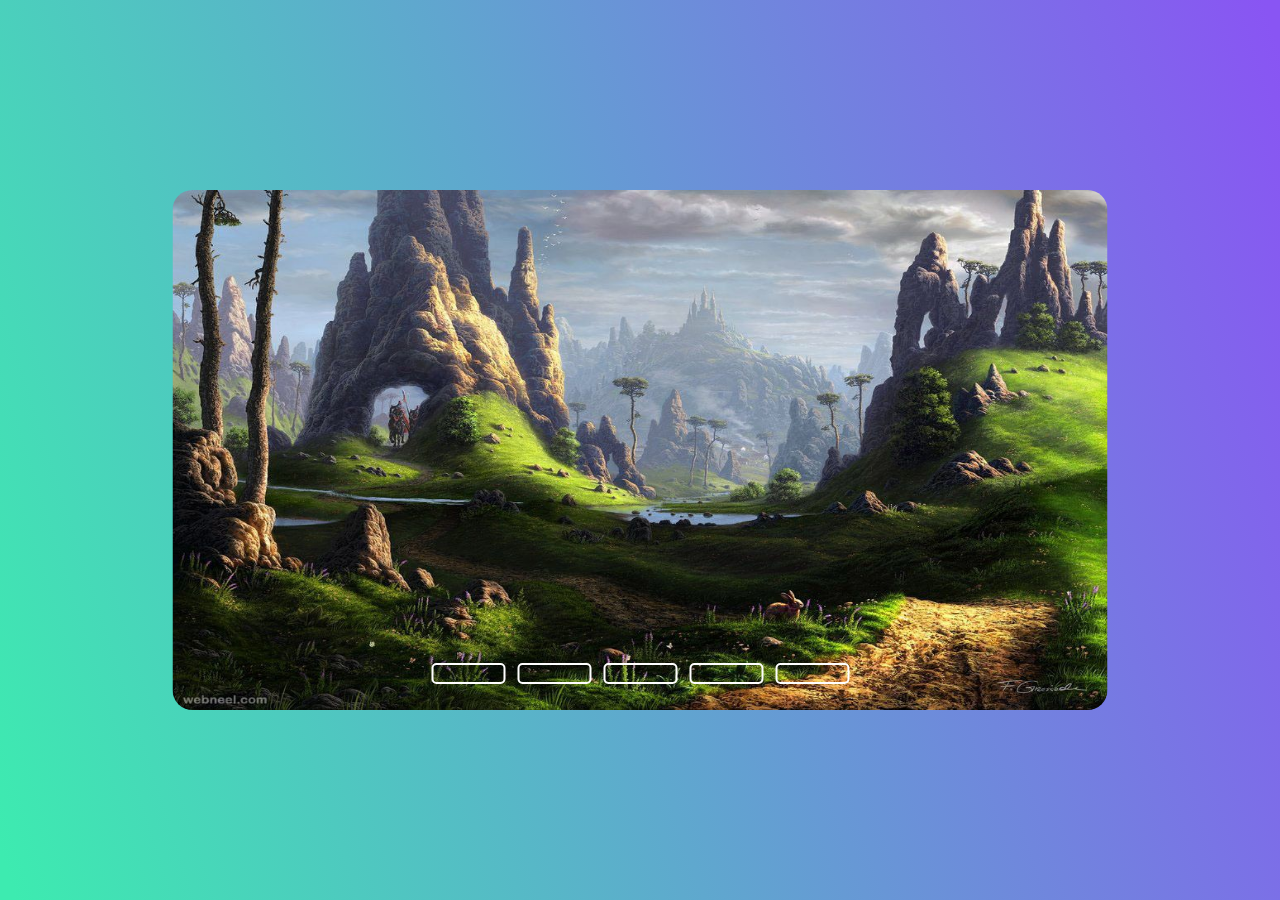
<file: index.html>
<!DOCTYPE html>
<html lang="en">
<head>
    <meta charset="UTF-8">
    <meta http-equiv="X-UA-Compatible" content="IE=edge">
    <meta name="viewport" content="width=device-width, initial-scale=1.0">
    <title>Document</title>
    <link rel="stylesheet" href="_css/estilo.css">
</head>
<body>
    <div class="content">
        <div class="slides">
            <input type="radio" name="slide" id="slide1" checked>
            <input type="radio" name="slide" id="slide2">
            <input type="radio" name="slide" id="slide3">
            <input type="radio" name="slide" id="slide4">
            <input type="radio" name="slide" id="slide5">
            <div class="slide s1">
                <img src="_imagens/1.jpg" alt="paisagem medieval com montanhas">
            </div>
            <div class="slide">
                <img src="_imagens/2.jpg" alt="paisagem fantasia">
            </div>
            <div class="slide">
                <img src="_imagens/3.jpg" alt="foto fantasia">
            </div>
            <div class="slide">
                <img src="_imagens/4.jpg" alt="lugar fantasia com cristais e montanhas">
            </div>
            <div class="slide">
                <img src="_imagens/5.jpg" alt="capa do jodo">
            </div>
    
        </div>
    
        <div class="navigation">
            <label for="slide1" class="bar"></label>
            <label for="slide2" class="bar"></label>
            <label for="slide3" class="bar"></label>
            <label for="slide4" class="bar"></label>
            <label for="slide5" class="bar"></label>
        </div>
    
    
    
    </div>
    
    
    
    </body>
    
    </html>
</file>
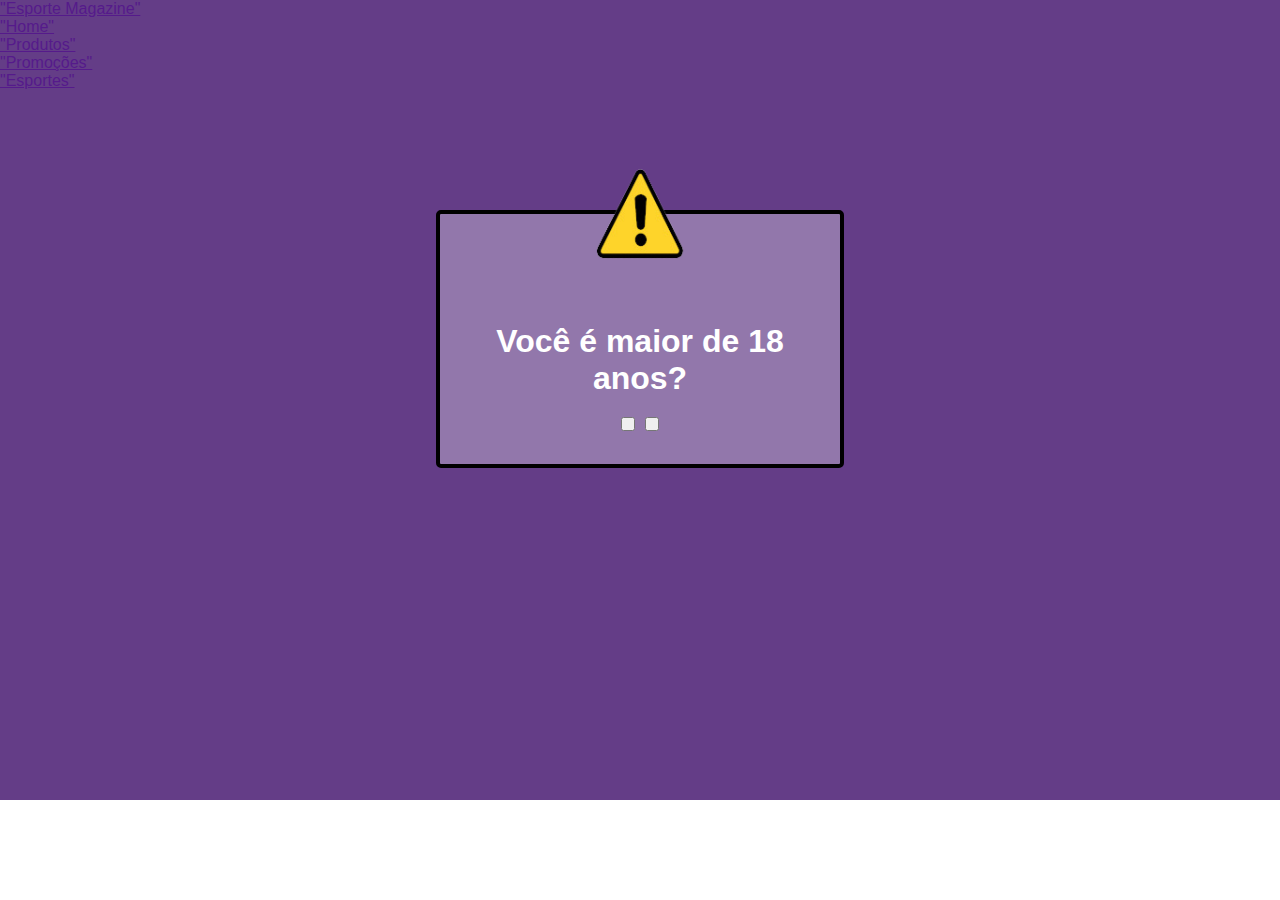
<file: esportes.html>
<!DOCTYPE html>
<html lang="en">
<head>
    <meta charset="UTF-8">
    <meta http-equiv="X-UA-Compatible" content="IE=edge">
    <meta name="viewport" content="width=device-width, initial-scale=1.0">
    <title>Document</title>
<link rel="stylesheet" href="_css/esportedefinitivo.css">

</head>
<body>
    <main>
        <header class="topo">
            <section class="titulo">
            <a href="">"Esporte Magazine"</a>
        </section>

        <nav class="barra-nav">
            <ul>
                <li><a href=""> "Home"</a></li>
                <li><a href=""> "Produtos"</a></li>
                <li><a href=""> "Promoções"</a></li>
                <li><a href=""> "Esportes"</a></li>
            </ul>
        </nav>
                </header>

                <div id="box">
                    <img src="_imagens/aviso.png">
                    <form>
                        <h1>Você é maior de 18 anos?</h1>
                    </form>
                    <section class="verificando">
                        <button type="button" value="SIM" onclick="positivo()" Sim></button>
                        <button type="button" value="NÃO" onclick="negativo()" Não></button>
                    </section>
                </div>



    </main>
    
</body>
</html>
</file>
<file: _css/estilo.css>
body{
    margin: 0;
    padding: 0;
    height: 100vh;
    width: 100vw;
    background: linear-gradient(72deg, #3DEBB0 1%, #8955F3 99%);
    
}

.content{
    height: 520px;
    width: 935px;
    border-radius: 20px;
    overflow: hidden;
    position: absolute;
    top: 50%;
    left: 50%;
    transform: translate(-50%, -50%);
}

.navigation{
position: absolute;
bottom: 20px;
left: 50%;
transform: translate(-50%);
display: flex;

}

.bar{
    width: 70px;
    height: 17px;
    border: 2px solid #fff;
    margin: 6px;
    border-radius: 5px;
    cursor: pointer;
    transition: 0.4s;

}

.bar:hover{
    background-color: #fff;
}

input {
    display: none;

}

.slides{
    display: flex;
    width: 500%;
    height: 100%;

}

.slide{
    width: 20%;
    transition: 0.6s;
}

.slide img{
    width: 100%;
    height: 100%;
}

#slide1:checked ~ .s1{
    margin-left: 0;
}

#slide2:checked ~ .s1{
    margin-left: -20%;
}

#slide3:checked ~ .s1{
    margin-left: -40%;
}
#slide4:checked ~ .s1{
    margin-left: -60%;
}
#slide5:checked ~ .s1{
    margin-left: -80%;
}
</file>
<file: _css/esportedefinitivo.css>
*{
margin: 0;
padding: 0;    
}

main{
    font-family: Arial, Helvetica, sans-serif;
    background: #643d87;
    height: 800px;
    margin: 0px;
}

#box{
    margin-top: 25px;
    border: 4px solid rgb(0,0,0);
    width: 400px;
    height: 250px;
    background-color: rgb(255,255,255,0.3);
    margin: 0 auto;
    margin-top: 120px;
    text-align: center;
    border-radius: 5px;
}
#box img{
    width: 120px;
    height: 120px;
    margin-top: -60px;
    margin-bottom: 30px;
}

#box form h1{
    color: #fff;
    margin: 15px;

}

form{
    display: flex;
    justify-content: center;
}

.verificando{
    display: flex;
    justify-content: center;
}
.verificando button{
    text-transform: uppercase;
    font-size: larger;
    margin: 5px;
    padding: 5px;
}
</file>
